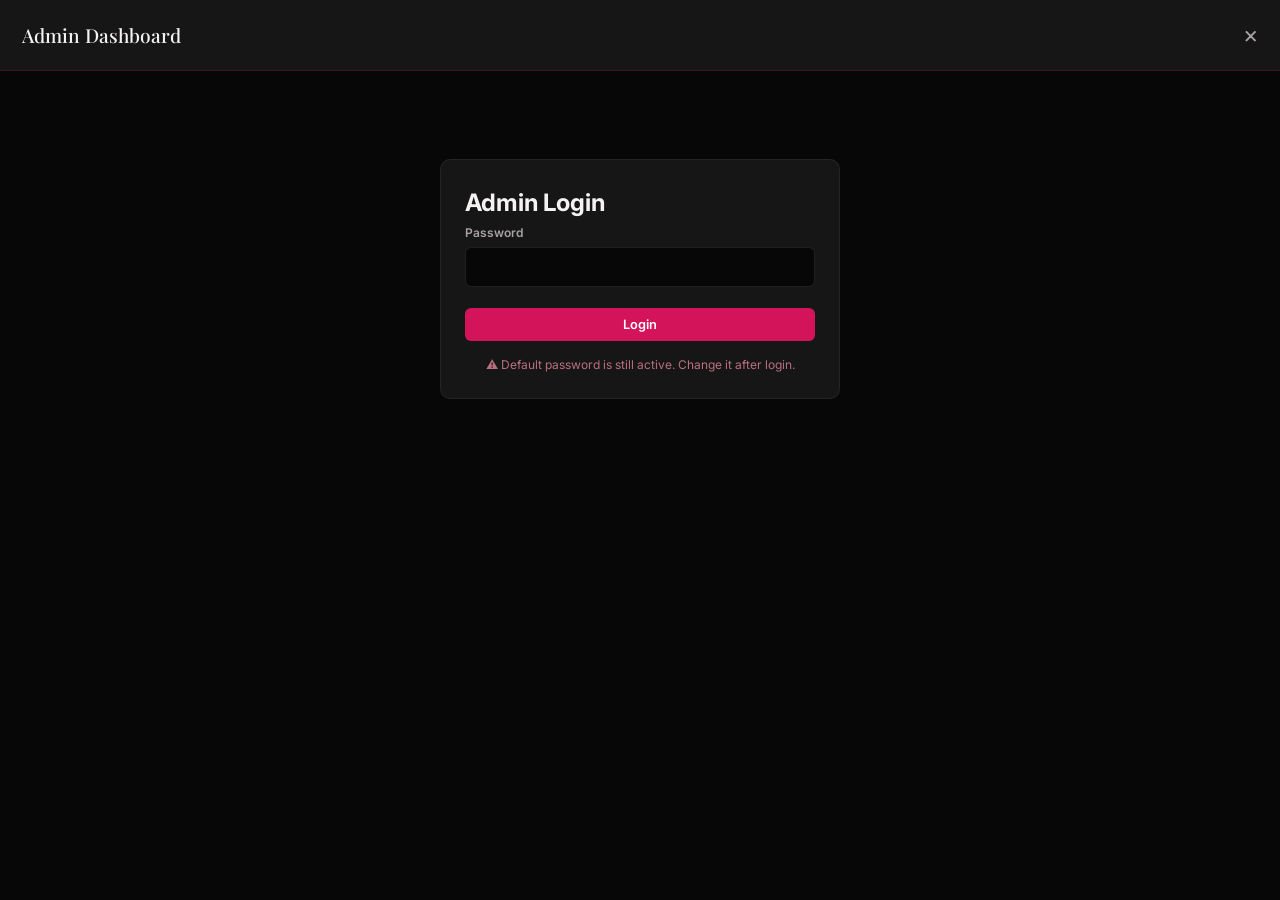
<file: admin.html>
<!doctype html>
<html lang="en">
<head>
<meta charset="UTF-8">
<meta name="viewport" content="width=device-width, initial-scale=1.0">
<title>Admin Dashboard | Pokuaa Made Me Do It</title>
<meta name="robots" content="noindex,nofollow">
<link rel="preconnect" href="https://fonts.googleapis.com">
<link href="https://fonts.googleapis.com/css2?family=Playfair+Display:ital,wght@0,400;0,500;0,600;1,400&family=Inter:wght@300;400;500;600&display=swap" rel="stylesheet">
<link rel="stylesheet" href="style2.css">
</head>
<body>
<div class="adm">
  <div class="adm-top">
    <h2>Admin Dashboard</h2>
    <a class="adm-close" href="index.html" aria-label="Back to website">×</a>
  </div>
  <div class="adm-body" id="admBody"></div>
</div>
<div class="toast" id="toast"></div>
<script>
const WA1='233271826192',WA2='233542407799';
const DEFAULT_PW='pokuaa123';
function getPw(){return localStorage.getItem('pmm_admin_pw')||DEFAULT_PW}
function setPw(p){localStorage.setItem('pmm_admin_pw',p)}
const DEFAULT_GALLERY = [{"id": 1, "name": "Tropical Mix", "caption": "Leopard, floral & French tips", "image":"gallery1.jpg", "visible": true}, {"id": 2, "name": "Signature Assortment", "caption": "Cherries, leopard, florals & French", "image": "gallery2.jpg", "visible": true}, {"id": 3, "name": "Pink French Luxe", "caption": "Soft pink French with gold charms", "image": "gallery3.jpg", "visible": true}, {"id": 4, "name": "Berry Blossom", "caption": "Burgundy florals & polka dots", "image": "g4.jpg", "visible": true}, {"id": 5, "name": "Cherry Bow", "caption": "Pink with cherries and bows", "image": "g5.jpg", "visible": true}, {"id": 6, "name": "Polka Floral", "caption": "Burgundy tips with white florals", "image": "g6.jpg", "visible": true}, {"id": 7, "name": "Tiger Pink", "caption": "Pink tiger print with bows", "image": "g8.jpg", "visible": true}, {"id": 8, "name": "Sakura French", "caption": "Pink florals on French tips", "image": "g10.jpg", "visible": true}, {"id": 9, "name": "Princess Hour", "caption": "Elegant burgundy & gold accents", "image": "g11.jpg", "visible": true}, {"id": 10, "name": "Orchid Bloom", "caption": "Pink orchids with black French", "image": "g12.jpg", "visible": true}, {"id": 11, "name": "Ruby Heart", "caption": "Deep red chrome & florals", "image": "g14.jpg", "visible": true}, {"id": 12, "name": "Polka On Hand", "caption": "Burgundy florals worn", "image": "g15.jpg", "visible": true}, {"id": 13, "name": "Soft Blossom", "caption": "3D florals in soft pink", "image": "g16.jpg", "visible": true}, {"id": 14, "name": "Chocolate Floral", "caption": "Brown & pink florals", "image": "g19.jpg", "visible": true}, {"id": 15, "name": "Worn Soft Floral", "caption": "Soft florals on hand", "image": "g21.jpg", "visible": true}];
let gallery = JSON.parse(localStorage.getItem('pmm_gal_v3') || 'null') || DEFAULT_GALLERY;
let products = JSON.parse(localStorage.getItem('pmm_prod') || 'null') || [];
let loggedIn=false, tab='overview', editProd=null, editGal=null;
let nextG = Math.max(0,...gallery.map(g=>g.id))+1;
let nextP = products.length ? Math.max(...products.map(p=>p.id))+1 : 1;
function saveG(){localStorage.setItem('pmm_gal_v3',JSON.stringify(gallery))}
function saveP(){localStorage.setItem('pmm_prod',JSON.stringify(products))}
function fmt(n){return 'GH₵ '+Number(n).toFixed(0)}
function toast(m){const t=document.getElementById('toast');t.textContent=m;t.classList.add('show');setTimeout(()=>t.classList.remove('show'),2500)}
function renderGal(){
  const el=document.getElementById('galGrid');
  const items=gallery.filter(g=>g.visible!==false);
  if(!items.length){el.innerHTML='<div class="empty" style="grid-column:1/-1">Gallery coming soon.</div>';return}
  el.innerHTML=items.map(g=>`<div class="gal-card" onclick="openLb('${g.image}')"><img src="${g.image}" alt="${g.name}" loading="lazy"><div class="gal-info"><h3>${g.name}</h3><p>${g.caption||''}</p></div></div>`).join('');
}
function renderShop(){
  const el=document.getElementById('shopGrid');
  if(!products.length){el.innerHTML='<div class="empty" style="grid-column:1/-1">Products will appear here when they become available.</div>';return}
  el.innerHTML=products.map(p=>{
    const avail=p.stock>0;
    return `<div class="prod ${avail?'':'oos'}"><span class="badge ${avail?'badge-in':'badge-out'}">${avail?'Available':'Out of Stock'}</span>
      <img src="${p.image||''}" alt="${p.name}" loading="lazy" onerror="this.style.background='#2A0D18'">
      <div class="prod-info"><h3>${p.name}</h3><div class="prod-meta">${[p.shape,p.length,p.category].filter(Boolean).join(' · ')}</div>
      <p>${p.desc||''}</p><div class="prod-bot"><span class="price">${fmt(p.price)}</span>
      ${avail?`<button class="btn-wa" onclick="waProd('${(p.name||'').replace(/'/g,"\\'")}',${p.price})">Ask on WhatsApp</button>`:`<button class="btn-wa" disabled>Out of Stock</button>`}
      </div></div></div>`;
  }).join('');
}
function waProd(name,price){const msg=`Hello, I'm interested in the ${name} press-on nail set priced at ${fmt(price)}. Is it available?`;window.open(`https://wa.me/${WA1}?text=${encodeURIComponent(msg)}`,'_blank')}
function openLb(src){document.getElementById('lbImg').src=src;document.getElementById('lb').classList.add('open')}
function closeLb(){document.getElementById('lb').classList.remove('open')}
function openAdmin(){document.getElementById('adm').classList.add('open');if(!loggedIn)showLogin();else showDash()}
function closeAdmin(){document.getElementById('adm').classList.remove('open');loggedIn=false;editProd=null;editGal=null}
function showLogin(){
  const defNote = getPw()===DEFAULT_PW ? `<p style="font-size:.75rem;color:var(--rose);text-align:center;margin-top:.9rem">⚠️ Default password is still active. Change it after login.</p>` : '';
  document.getElementById('admBody').innerHTML=`<div class="login-box"><h2>Admin Login</h2><div class="fg"><label>Password</label><input type="password" id="pw" onkeypress="if(event.key==='Enter')doLogin()"></div><button class="btn-a" style="width:100%;margin-top:.5rem" onclick="doLogin()">Login</button>${defNote}</div>`;
}
function doLogin(){if(document.getElementById('pw').value===getPw()){loggedIn=true;showDash();toast('Logged in')}else toast('Incorrect password')}
function showDash(){
  document.getElementById('admBody').innerHTML=`<div class="adm-tabs">
    <button class="adm-tab ${tab==='overview'?'active':''}" onclick="setTab('overview')">Overview</button>
    <button class="adm-tab ${tab==='gallery'?'active':''}" onclick="setTab('gallery')">Gallery</button>
    <button class="adm-tab ${tab==='products'?'active':''}" onclick="setTab('products')">Products</button>
    <button class="adm-tab ${tab==='restock'?'active':''}" onclick="setTab('restock')">Restocking</button>
    <button class="adm-tab ${tab==='settings'?'active':''}" onclick="setTab('settings')">Settings</button>
  </div><div id="tabContent"></div>`;
  if(tab==='overview')rendOverview();else if(tab==='gallery')rendGalAdmin();else if(tab==='products')rendProdAdmin();else if(tab==='restock')rendRestock();else if(tab==='settings')rendSettings();
}
function setTab(t){tab=t;editProd=null;editGal=null;showDash()}
function rendOverview(){
  const avail=products.filter(p=>p.stock>0).length,oos=products.filter(p=>p.stock<=0).length;
  const isDefault = getPw()===DEFAULT_PW;
  const warnHtml = isDefault ? `<div class="sec-warn"><div class="sec-warn-icon">⚠️</div><div>
    <strong>Security Warning — Default Password in Use</strong>
    <p>You are still using the default admin password. Please <a onclick="setTab('settings')">change your password in Settings</a> now.</p>
  </div></div>` : '';
  document.getElementById('tabContent').innerHTML=warnHtml+`<div class="stats">
    <div class="stat"><div class="stat-n">${products.length}</div><div class="stat-l">Total Products</div></div>
    <div class="stat"><div class="stat-n">${avail}</div><div class="stat-l">Available</div></div>
    <div class="stat"><div class="stat-n">${oos}</div><div class="stat-l">Out of Stock</div></div>
    <div class="stat"><div class="stat-n">${gallery.filter(g=>g.visible!==false).length}</div><div class="stat-l">Gallery Images</div></div>
  </div><div class="box"><h3>Quick Actions</h3><div style="display:flex;gap:.6rem;flex-wrap:wrap">
    <button class="btn-a" onclick="setTab('products')">Add Product</button>
    <button class="btn-a" onclick="setTab('gallery')">Manage Gallery</button>
    <button class="btn-a" onclick="setTab('restock')">Restock Items</button></div></div>`;
}
function rendGalAdmin(){
  let form=editGal!==null?(function(){const g=gallery.find(x=>x.id===editGal)||{};return `<div class="box"><h3>Edit Gallery Item</h3>
    <div class="fg"><label>Name</label><input id="gn" value="${(g.name||'').replace(/"/g,'&quot;')}"></div>
    <div class="fg"><label>Caption</label><input id="gc" value="${(g.caption||'').replace(/"/g,'&quot;')}"></div>
    <div class="fg"><label>Visible</label><select id="gv"><option value="true" ${g.visible!==false?'selected':''}>Visible</option><option value="false" ${g.visible===false?'selected':''}>Hidden</option></select></div>
    <div class="fg"><label>Image</label><label class="file-lab">Change Image<input type="file" id="gi" accept="image/*" onchange="prevF(this,'gp')"></label>
      ${g.image?`<img src="${g.image}" class="prev" id="gp">`:`<img class="prev" id="gp" style="display:none">`}</div>
    <div style="display:flex;gap:.5rem;margin-top:.6rem"><button class="btn-a" onclick="saveGal()">Save</button><button class="btn-o" onclick="editGal=null;rendGalAdmin()">Cancel</button></div></div>`})()
  :`<div class="box"><h3>+ Add Gallery Image</h3><p style="font-size:.78rem;color:var(--muted);margin-bottom:.8rem">Gallery images have NO prices.</p>
    <div class="fg"><label>Name *</label><input id="gn" placeholder="e.g. Tropical Mix"></div>
    <div class="fg"><label>Caption</label><input id="gc" placeholder="Short description"></div>
    <div class="fg"><label>Image *</label><label class="file-lab">Choose Image<input type="file" id="gi" accept="image/*" onchange="prevF(this,'gp')"></label><img class="prev" id="gp" style="display:none"></div>
    <button class="btn-a" style="margin-top:.5rem" onclick="saveGal()">Add to Gallery</button></div>`;
  const list=gallery.length?`<div class="alist">${gallery.map(g=>`<div class="aitem">${g.image?`<img src="${g.image}" alt="">`:''}<div style="flex:1"><h4>${g.name}</h4><div class="meta">${g.caption||''} ${g.visible===false?'· Hidden':''}</div>
    <div class="acts"><button class="btn-a" onclick="editGal=${g.id};rendGalAdmin()">Edit</button><button class="btn-d" onclick="delGal(${g.id})">Delete</button></div></div></div>`).join('')}</div>`:'<div class="empty">No gallery items yet.</div>';
  document.getElementById('tabContent').innerHTML=form+`<div class="box"><h3>Gallery Items (${gallery.length})</h3>`+list+'</div>';
}
function prevF(inp,pid){const p=document.getElementById(pid);if(inp.files&&inp.files[0]){const r=new FileReader();r.onload=e=>{p.src=e.target.result;p.style.display='block';p.dataset.b64=e.target.result};r.readAsDataURL(inp.files[0])}}
function saveGal(){
  const name=document.getElementById('gn').value.trim(),caption=document.getElementById('gc').value.trim();
  const vis=document.getElementById('gv')?document.getElementById('gv').value==='true':true;
  const prev=document.getElementById('gp'),img=prev.dataset.b64||prev.src||null;
  if(!name){toast('Name required');return}
  if(editGal!==null){const g=gallery.find(x=>x.id===editGal);if(g){g.name=name;g.caption=caption;g.visible=vis;if(img&&img.startsWith('data:'))g.image=img}editGal=null}
  else{if(!img||!img.startsWith('data:')){toast('Please choose an image');return}gallery.push({id:nextG++,name,caption,image:img,visible:true})}
  saveG();renderGal();rendGalAdmin();toast('Gallery updated');
}
function delGal(id){if(!confirm('Delete this gallery image?'))return;gallery=gallery.filter(g=>g.id!==id);saveG();renderGal();rendGalAdmin();toast('Deleted')}
function rendProdAdmin(){
  let form=editProd!==null?(function(){const p=products.find(x=>x.id===editProd)||{};return `<div class="box"><h3>Edit Product</h3>
    <div class="fg"><label>Name *</label><input id="pn" value="${(p.name||'').replace(/"/g,'&quot;')}"></div>
    <div class="fg"><label>Description</label><textarea id="pd">${p.desc||''}</textarea></div>
    <div class="frow"><div class="fg"><label>Price (GH₵) *</label><input type="number" id="pp" value="${p.price||''}" min="0"></div>
    <div class="fg"><label>Stock *</label><input type="number" id="ps" value="${p.stock??0}" min="0"></div></div>
    <div class="frow"><div class="fg"><label>Category</label><input id="pc" value="${p.category||''}"></div>
    <div class="fg"><label>Shape</label><input id="psh" value="${p.shape||''}"></div></div>
    <div class="frow"><div class="fg"><label>Length</label><input id="pl" value="${p.length||''}"></div>
    <div class="fg"><label>Image</label><label class="file-lab">Change Image<input type="file" id="pi" accept="image/*" onchange="prevF(this,'ppv')"></label>
      ${p.image?`<img src="${p.image}" class="prev" id="ppv">`:`<img class="prev" id="ppv" style="display:none">`}</div></div>
    <div style="display:flex;gap:.5rem;margin-top:.6rem"><button class="btn-a" onclick="saveProd()">Save</button><button class="btn-o" onclick="editProd=null;rendProdAdmin()">Cancel</button></div></div>`})()
  :`<div class="box"><h3>+ Add Product</h3>
    <div class="fg"><label>Name *</label><input id="pn" placeholder="e.g. French Elegance Set"></div>
    <div class="fg"><label>Description</label><textarea id="pd" placeholder="Short description"></textarea></div>
    <div class="frow"><div class="fg"><label>Price (GH₵) *</label><input type="number" id="pp" placeholder="150" min="0"></div>
    <div class="fg"><label>Stock *</label><input type="number" id="ps" placeholder="5" min="0" value="1"></div></div>
    <div class="frow"><div class="fg"><label>Category</label><input id="pc" placeholder="Elegant, Bold..."></div>
    <div class="fg"><label>Shape</label><input id="psh" placeholder="Coffin, Stiletto..."></div></div>
    <div class="frow"><div class="fg"><label>Length</label><input id="pl" placeholder="Short, Medium, Long"></div>
    <div class="fg"><label>Image</label><label class="file-lab">Choose Image<input type="file" id="pi" accept="image/*" onchange="prevF(this,'ppv')"></label><img class="prev" id="ppv" style="display:none"></div></div>
    <button class="btn-a" style="margin-top:.5rem" onclick="saveProd()">Add Product</button></div>`;
  const list=products.length?`<div class="alist">${products.map(p=>`<div class="aitem">${p.image?`<img src="${p.image}" alt="">`:''}<div style="flex:1">
    <div style="display:flex;justify-content:space-between;align-items:center"><h4>${p.name}</h4><span class="tag ${p.stock>0?'tag-in':'tag-out'}">${p.stock>0?'In Stock':'Out of Stock'}</span></div>
    <div class="meta">${fmt(p.price)} · Stock: ${p.stock} · ${[p.shape,p.length,p.category].filter(Boolean).join(' · ')}</div>
    <div class="acts"><button class="btn-a" onclick="editProd=${p.id};rendProdAdmin()">Edit</button>
    <button class="btn-o" onclick="quickStock(${p.id})">Restock</button>
    <button class="btn-d" onclick="delProd(${p.id})">Delete</button></div></div></div>`).join('')}</div>`:'<div class="empty">No products yet.</div>';
  document.getElementById('tabContent').innerHTML=form+`<div class="box"><h3>Products (${products.length})</h3>`+list+'</div>';
}
function saveProd(){
  const name=document.getElementById('pn').value.trim(),desc=document.getElementById('pd').value.trim();
  const price=parseFloat(document.getElementById('pp').value),stock=parseInt(document.getElementById('ps').value)||0;
  const category=document.getElementById('pc').value.trim(),shape=document.getElementById('psh').value.trim(),length=document.getElementById('pl').value.trim();
  const prev=document.getElementById('ppv'),img=prev.dataset.b64||prev.src||null;
  if(!name){toast('Name required');return}if(isNaN(price)||price<0){toast('Valid price required');return}
  if(editProd!==null){const p=products.find(x=>x.id===editProd);if(p){p.name=name;p.desc=desc;p.price=price;p.stock=stock;p.category=category;p.shape=shape;p.length=length;if(img&&img.startsWith('data:'))p.image=img}editProd=null}
  else products.push({id:nextP++,name,desc,price,stock,category,shape,length,image:img&&img.startsWith('data:')?img:null});
  saveP();renderShop();rendProdAdmin();toast('Product saved');
}
function delProd(id){if(!confirm('Delete this product?'))return;products=products.filter(p=>p.id!==id);saveP();renderShop();rendProdAdmin();toast('Deleted')}
function quickStock(id){const q=prompt('Enter new stock quantity:');if(q===null)return;const n=parseInt(q);if(isNaN(n)||n<0){toast('Invalid');return}const p=products.find(x=>x.id===id);if(p){p.stock=n;saveP();renderShop();showDash();toast('Stock updated')}}
function rendRestock(){
  const oos=products.filter(p=>p.stock<=0),avail=products.filter(p=>p.stock>0);
  let html=`<div class="box"><h3>Out of Stock (${oos.length})</h3>`;
  if(!oos.length)html+='<div class="empty">All products are in stock.</div>';
  else html+=`<div class="alist">${oos.map(p=>`<div class="aitem">${p.image?`<img src="${p.image}">`:''}<div style="flex:1"><h4>${p.name}</h4><div class="meta">${fmt(p.price)} · Stock: 0</div>
    <div class="acts"><input type="number" id="rs${p.id}" min="1" value="5" style="width:70px;padding:.4rem;background:var(--bg);border:1px solid rgba(255,255,255,.15);border-radius:4px;color:var(--text)">
    <button class="btn-a" onclick="doRestock(${p.id})">Restock</button></div></div></div>`).join('')}</div>`;
  html+=`</div><div class="box"><h3>In Stock (${avail.length})</h3>`;
  if(!avail.length)html+='<div class="empty">No products in stock.</div>';
  else html+=`<div class="alist">${avail.map(p=>`<div class="aitem">${p.image?`<img src="${p.image}">`:''}<div style="flex:1"><h4>${p.name}</h4><div class="meta">${fmt(p.price)} · Stock: ${p.stock}</div>
    <div class="acts"><input type="number" id="rs${p.id}" min="0" value="${p.stock}" style="width:70px;padding:.4rem;background:var(--bg);border:1px solid rgba(255,255,255,.15);border-radius:4px;color:var(--text)">
    <button class="btn-a" onclick="doRestock(${p.id})">Update Stock</button></div></div></div>`).join('')}</div>`;
  html+='</div>';document.getElementById('tabContent').innerHTML=html;
}
function doRestock(id){const n=parseInt(document.getElementById('rs'+id).value);if(isNaN(n)||n<0){toast('Invalid');return}const p=products.find(x=>x.id===id);if(p){p.stock=n;saveP();renderShop();rendRestock();toast(p.name+' stock set to '+n)}}
function rendSettings(){
  const isDefault = getPw()===DEFAULT_PW;
  const warnHtml = isDefault ? `<div class="sec-warn"><div class="sec-warn-icon">⚠️</div><div>
    <strong>Default Password Detected</strong>
    <p>Your admin password is still set to the default. Change it below to secure your dashboard.</p>
  </div></div>` : '';
  document.getElementById('tabContent').innerHTML=warnHtml+`<div class="box"><h3>Change Admin Password</h3>
    <p style="font-size:.82rem;color:var(--muted);margin-bottom:1rem">Choose a new password. You will need it next time you log in.</p>
    <div class="fg"><label>Current Password</label><input type="password" id="curPw" placeholder="Enter current password"></div>
    <div class="fg"><label>New Password</label><input type="password" id="newPw" placeholder="Enter new password (min 4 characters)"></div>
    <div class="fg"><label>Confirm New Password</label><input type="password" id="confPw" placeholder="Re-enter new password"></div>
    <button class="btn-a" onclick="changePassword()">Update Password</button>
  </div>
  <div class="box"><h3>Reset to Default</h3>
    <p style="font-size:.82rem;color:var(--muted);margin-bottom:1rem">Forgot your password? Reset to the original default password.</p>
    <button class="btn-o" onclick="resetPassword()">Reset Password to Default</button>
  </div>`;
}
function changePassword(){
  const cur=document.getElementById('curPw').value,nw=document.getElementById('newPw').value,conf=document.getElementById('confPw').value;
  if(cur!==getPw()){toast('Current password is incorrect');return}
  if(nw.length<4){toast('New password must be at least 4 characters');return}
  if(nw!==conf){toast('New passwords do not match');return}
  setPw(nw);document.getElementById('curPw').value='';document.getElementById('newPw').value='';document.getElementById('confPw').value='';
  toast('Password updated successfully');
}
function resetPassword(){if(!confirm('Reset password to the default (pokuaa123)?'))return;setPw(DEFAULT_PW);toast('Password reset to default: pokuaa123')}

</script>
<script>
showLogin();
</script>
</body>
</html>
</file>
<file: style2.css>
:root{--bg:#080708;--burgundy:#1A080F;--wine:#2A0D18;--raspberry:#D4145A;--rose:#B96F7D;--text:#F5F2F2;--muted:#A8A2A5;--card:#171617}
*{margin:0;padding:0;box-sizing:border-box}
html{scroll-behavior:smooth}
body{font-family:'Inter',sans-serif;background:var(--bg);color:var(--text);line-height:1.6}
img{max-width:100%;display:block}
a{color:inherit;text-decoration:none}
button{font-family:inherit;cursor:pointer}
.nav{position:fixed;top:0;left:0;right:0;z-index:1000;background:rgba(8,7,8,.94);backdrop-filter:blur(14px);border-bottom:1px solid rgba(212,20,90,.12);height:68px;display:flex;align-items:center}
.nav-in{max-width:1200px;margin:0 auto;padding:0 1.4rem;width:100%;display:flex;align-items:center;justify-content:space-between}
.logo{font-family:'Playfair Display',serif;font-size:1.05rem;font-weight:500}
.logo span{display:block;font-family:'Inter',sans-serif;font-size:.55rem;letter-spacing:2px;color:var(--raspberry);text-transform:uppercase;margin-top:2px}
.nav-links{display:flex;gap:1.8rem;list-style:none}
.nav-links a{font-size:.75rem;font-weight:500;letter-spacing:1.2px;text-transform:uppercase;color:var(--muted);transition:color .2s}
.nav-links a:hover{color:var(--raspberry)}
.nav-cta{background:var(--raspberry);color:#fff;font-size:.7rem;font-weight:600;letter-spacing:1px;text-transform:uppercase;padding:.55rem 1.2rem;border-radius:50px;border:none}
.nav-cta:hover{background:#e01866}
.ham{display:none;background:none;border:none;color:var(--text);font-size:1.4rem}
.mob{display:none;position:fixed;top:68px;left:0;right:0;background:var(--bg);border-bottom:1px solid rgba(212,20,90,.15);padding:1.2rem;z-index:999;flex-direction:column;gap:1rem}
.mob.open{display:flex}
.mob a{font-size:.85rem;letter-spacing:1px;text-transform:uppercase;color:var(--muted);padding:.3rem 0}
.hero{min-height:100vh;display:flex;align-items:center;padding:90px 0 50px;background:linear-gradient(160deg,var(--bg),var(--burgundy) 50%,var(--wine))}
.hero-in{max-width:1200px;margin:0 auto;padding:0 1.4rem;display:grid;grid-template-columns:1fr 1fr;gap:3rem;align-items:center;width:100%}
.hero-eye{font-size:.68rem;letter-spacing:3.5px;text-transform:uppercase;color:var(--raspberry);font-weight:500;margin-bottom:1.2rem}
.hero h1{font-family:'Playfair Display',serif;font-size:clamp(2.6rem,5.5vw,4.2rem);font-weight:500;line-height:1.08;margin-bottom:1.3rem}
.hero h1 em{font-style:italic;color:var(--raspberry)}
.hero p{font-size:1rem;color:var(--muted);max-width:380px;margin-bottom:2rem;line-height:1.7}
.hero p strong{color:var(--text);font-weight:500}
.btns{display:flex;flex-wrap:wrap;gap:.8rem}
.btn{background:var(--raspberry);color:#fff;border:none;padding:.9rem 1.7rem;font-size:.78rem;font-weight:600;letter-spacing:1.1px;text-transform:uppercase;border-radius:50px;transition:all .2s;display:inline-block}
.btn:hover{background:#e01866;transform:translateY(-1px)}
.btn-out{background:transparent;color:var(--text);border:1px solid rgba(245,242,242,.28);padding:.9rem 1.7rem;font-size:.78rem;font-weight:500;letter-spacing:1.1px;text-transform:uppercase;border-radius:50px;transition:all .2s;display:inline-block}
.btn-out:hover{border-color:var(--raspberry);color:var(--raspberry)}
.hero-img img{width:100%;max-width:400px;border-radius:12px;border:1px solid rgba(212,20,90,.18);box-shadow:0 20px 50px rgba(0,0,0,.45);aspect-ratio:3/4;object-fit:cover}
.sec{padding:5rem 0}
.sec-in{max-width:1200px;margin:0 auto;padding:0 1.4rem}
.eye{font-size:.65rem;letter-spacing:3px;text-transform:uppercase;color:var(--raspberry);font-weight:600;margin-bottom:.4rem}
.sec h2{font-family:'Playfair Display',serif;font-size:clamp(1.8rem,3.5vw,2.4rem);font-weight:500;margin-bottom:.5rem}
.sub{font-size:.95rem;color:var(--muted);max-width:460px;line-height:1.6}
.gal-grid{display:grid;grid-template-columns:repeat(3,1fr);gap:1.2rem;margin-top:2.5rem}
.gal-card{background:var(--card);border-radius:10px;overflow:hidden;border:1px solid rgba(255,255,255,.04);cursor:pointer;transition:transform .3s,border-color .3s}
.gal-card:hover{transform:translateY(-5px);border-color:rgba(212,20,90,.3)}
.gal-card img{width:100%;aspect-ratio:1;object-fit:cover}
.gal-info{padding:1rem 1.1rem}
.gal-info h3{font-family:'Playfair Display',serif;font-size:1rem;font-weight:500;margin-bottom:.2rem}
.gal-info p{font-size:.8rem;color:var(--muted)}
.shop{background:var(--burgundy)}
.shop-grid{display:grid;grid-template-columns:repeat(3,1fr);gap:1.2rem;margin-top:2.5rem}
.prod{background:var(--card);border-radius:10px;overflow:hidden;border:1px solid rgba(255,255,255,.04);position:relative;transition:transform .3s,border-color .3s}
.prod:hover{transform:translateY(-5px);border-color:rgba(212,20,90,.3)}
.prod.oos{opacity:.65}
.prod img{width:100%;aspect-ratio:1;object-fit:cover}
.badge{position:absolute;top:10px;left:10px;font-size:.65rem;font-weight:700;letter-spacing:.5px;text-transform:uppercase;padding:.25rem .6rem;border-radius:50px}
.badge-in{background:rgba(40,160,80,.9);color:#fff}
.badge-out{background:rgba(140,40,40,.9);color:#fff}
.prod-info{padding:1.1rem}
.prod-info h3{font-family:'Playfair Display',serif;font-size:1.05rem;font-weight:500;margin-bottom:.2rem}
.prod-meta{font-size:.72rem;color:var(--muted);margin-bottom:.4rem}
.prod-info p{font-size:.82rem;color:var(--muted);margin-bottom:.8rem;line-height:1.4}
.prod-bot{display:flex;justify-content:space-between;align-items:center;flex-wrap:wrap;gap:.5rem}
.price{font-size:1.15rem;font-weight:700;color:var(--raspberry)}
.btn-wa{background:var(--raspberry);color:#fff;border:none;padding:.5rem 1rem;font-size:.7rem;font-weight:600;letter-spacing:.5px;text-transform:uppercase;border-radius:50px}
.btn-wa:hover{background:#e01866}
.btn-wa:disabled{background:#444;color:#888;cursor:not-allowed}
.care{background:var(--bg)}
.steps{display:grid;grid-template-columns:repeat(4,1fr);gap:1.1rem;margin-top:2.5rem}
.step{background:var(--card);border-radius:10px;padding:1.4rem 1rem;text-align:center;border:1px solid rgba(255,255,255,.04)}
.step-n{width:40px;height:40px;border:1px solid rgba(212,20,90,.4);border-radius:50%;display:flex;align-items:center;justify-content:center;margin:0 auto .9rem;font-size:.85rem;font-weight:600;color:var(--raspberry)}
.step h4{font-size:.82rem;font-weight:600;letter-spacing:.5px;text-transform:uppercase;margin-bottom:.4rem}
.step p{font-size:.78rem;color:var(--muted);line-height:1.5}
.contact{background:var(--burgundy)}
.ct-grid{display:grid;grid-template-columns:1fr 1fr;gap:1.2rem;margin-top:2.2rem}
.ct-card{background:var(--card);border-radius:10px;padding:1.3rem;border:1px solid rgba(255,255,255,.04);display:flex;gap:.9rem;align-items:flex-start}
.ct-icon{width:40px;height:40px;border-radius:50%;background:rgba(212,20,90,.12);display:flex;align-items:center;justify-content:center;font-size:1.1rem;flex-shrink:0;color:var(--raspberry)}
.ct-card h4{font-size:.72rem;font-weight:600;letter-spacing:1px;text-transform:uppercase;color:var(--muted);margin-bottom:.3rem}
.ct-card a{font-size:.92rem;font-weight:500;transition:color .2s}
.ct-card a:hover{color:var(--raspberry)}
.wa-row{display:flex;flex-wrap:wrap;gap:.5rem;margin-top:.3rem}
.wa-b{background:var(--raspberry);color:#fff;font-size:.75rem;font-weight:600;padding:.4rem .9rem;border-radius:50px}
.wa-b:hover{background:#e01866}
footer{background:var(--bg);border-top:1px solid rgba(212,20,90,.12);padding:3.5rem 0 1.5rem}
.ft-grid{display:grid;grid-template-columns:1.5fr 1fr 1fr 1fr;gap:2rem;margin-bottom:2.5rem}
.ft-col h4{font-size:.7rem;letter-spacing:1.5px;text-transform:uppercase;margin-bottom:1rem;font-weight:600}
.ft-col ul{list-style:none}
.ft-col li{margin-bottom:.4rem}
.ft-col a{font-size:.84rem;color:var(--muted);transition:color .2s}
.ft-col a:hover{color:var(--raspberry)}
.ft-bot{border-top:1px solid rgba(255,255,255,.06);padding-top:1.2rem;display:flex;justify-content:space-between;align-items:center;font-size:.78rem;color:var(--muted)}
.ft-soc{display:flex;gap:1rem}
.ft-soc a{font-size:1.1rem;color:var(--muted);transition:color .2s}
.ft-soc a:hover{color:var(--raspberry)}
.float-wa{position:fixed;bottom:22px;right:22px;z-index:900;background:var(--raspberry);color:#fff;width:54px;height:54px;border-radius:50%;display:flex;align-items:center;justify-content:center;font-size:1.4rem;box-shadow:0 6px 22px rgba(212,20,90,.4);transition:transform .2s}
.float-wa:hover{transform:scale(1.08)}
.lb{display:none;position:fixed;inset:0;background:rgba(0,0,0,.9);z-index:3000;align-items:center;justify-content:center;padding:1.5rem}
.lb.open{display:flex}
.lb img{max-width:90vw;max-height:85vh;border-radius:8px;object-fit:contain}
.lb-x{position:absolute;top:1rem;right:1.5rem;background:none;border:none;color:#fff;font-size:2rem;cursor:pointer}
@media(max-width:768px){.nav-links,.nav-cta{display:none}.ham{display:block}.hero-in{grid-template-columns:1fr;text-align:center;gap:2rem}.hero p{margin:0 auto 1.5rem}.btns{justify-content:center}.hero-img{order:-1}.hero-img img{max-width:260px;margin:0 auto}.gal-grid,.shop-grid{grid-template-columns:1fr}.steps{grid-template-columns:1fr 1fr}.ct-grid{grid-template-columns:1fr}.ft-grid{grid-template-columns:1fr;gap:1.5rem}.ft-bot{flex-direction:column;gap:.7rem;text-align:center}}
@media(max-width:480px){.steps{grid-template-columns:1fr}.btns{flex-direction:column;align-items:center}.btn,.btn-out{width:100%;text-align:center}}

.adm{display:block;min-height:100vh;background:var(--bg);overflow-y:auto}
.adm-top{background:var(--card);border-bottom:1px solid rgba(212,20,90,.2);padding:1rem 1.4rem;display:flex;justify-content:space-between;align-items:center;position:sticky;top:0;z-index:10}
.adm-top h2{font-family:'Playfair Display',serif;font-size:1.2rem;font-weight:500}
.adm-close{background:none;border:none;color:var(--muted);font-size:1.5rem;text-decoration:none}
.adm-close:hover{color:var(--raspberry)}
.adm-body{max-width:1100px;margin:0 auto;padding:1.5rem}
.adm-tabs{display:flex;gap:.3rem;margin-bottom:1.5rem;flex-wrap:wrap;border-bottom:1px solid rgba(255,255,255,.08);padding-bottom:.5rem}
.adm-tab{background:none;border:none;color:var(--muted);font-size:.8rem;font-weight:600;padding:.5rem 1rem;border-radius:6px;letter-spacing:.3px}
.adm-tab.active,.adm-tab:hover{background:rgba(212,20,90,.15);color:var(--raspberry)}
.stats{display:grid;grid-template-columns:repeat(4,1fr);gap:1rem;margin-bottom:1.5rem}
.stat{background:var(--card);border-radius:10px;padding:1.2rem;border:1px solid rgba(255,255,255,.05);text-align:center}
.stat-n{font-size:1.8rem;font-weight:700;color:var(--raspberry);font-family:'Playfair Display',serif}
.stat-l{font-size:.72rem;color:var(--muted);text-transform:uppercase;letter-spacing:.8px;margin-top:.2rem}
.box{background:var(--card);border-radius:10px;padding:1.3rem;border:1px solid rgba(255,255,255,.05);margin-bottom:1.3rem}
.box h3{font-family:'Playfair Display',serif;font-size:1.05rem;font-weight:500;margin-bottom:1rem}
.fg{margin-bottom:.85rem}
.fg label{display:block;font-size:.75rem;font-weight:600;color:var(--muted);margin-bottom:.3rem}
.fg input,.fg textarea,.fg select{width:100%;padding:.65rem .8rem;background:var(--bg);border:1px solid rgba(255,255,255,.1);border-radius:6px;color:var(--text);font-family:inherit;font-size:.9rem}
.fg input:focus,.fg textarea:focus,.fg select:focus{outline:none;border-color:var(--raspberry)}
.fg textarea{min-height:70px;resize:vertical}
.frow{display:grid;grid-template-columns:1fr 1fr;gap:.8rem}
.btn-a{background:var(--raspberry);color:#fff;border:none;padding:.55rem 1.1rem;border-radius:6px;font-size:.8rem;font-weight:600}
.btn-a:hover{background:#e01866}
.btn-o{background:transparent;color:var(--muted);border:1px solid rgba(255,255,255,.15);padding:.55rem 1.1rem;border-radius:6px;font-size:.8rem}
.file-lab{display:inline-block;background:rgba(212,20,90,.1);border:1px dashed rgba(212,20,90,.35);color:var(--rose);padding:.6rem .8rem;border-radius:6px;font-size:.78rem;cursor:pointer}
.file-lab input{display:none}
.prev{width:120px;height:120px;object-fit:cover;border-radius:8px;margin-top:.7rem;border:1px solid rgba(255,255,255,.1)}
.alist{display:flex;flex-direction:column;gap:.7rem}
.aitem{display:flex;gap:1rem;align-items:flex-start;background:var(--bg);border:1px solid rgba(255,255,255,.06);border-radius:8px;padding:.8rem}
.aitem img{width:70px;height:70px;object-fit:cover;border-radius:6px;flex-shrink:0}
.acts{display:flex;gap:.4rem;flex-wrap:wrap;margin-top:.6rem}
.tag{font-size:.65rem;padding:.2rem .5rem;border-radius:50px}
.tag-in{background:rgba(40,160,80,.15);color:#6ed38d}
.tag-out{background:rgba(180,50,50,.15);color:#ef8a8a}
.empty{color:var(--muted);text-align:center;padding:2rem}
.login-box{max-width:400px;margin:4rem auto;background:var(--card);padding:1.5rem;border-radius:10px;border:1px solid rgba(255,255,255,.06)}
.sec-warn{display:flex;gap:.8rem;align-items:flex-start;background:rgba(180,100,30,.12);border:1px solid rgba(220,140,50,.25);border-radius:8px;padding:1rem;margin-bottom:1.2rem;color:#e9c58d}
.sec-warn-icon{font-size:1.2rem}
.sec-warn p{font-size:.78rem;margin-top:.25rem;color:var(--muted)}
.sec-warn a{color:var(--raspberry);cursor:pointer}
.toast{position:fixed;bottom:22px;left:50%;transform:translateX(-50%) translateY(20px);background:#221e21;color:#fff;padding:.7rem 1rem;border-radius:7px;font-size:.8rem;opacity:0;pointer-events:none;transition:.25s;z-index:4000;border:1px solid rgba(255,255,255,.08)}
.toast.show{opacity:1;transform:translateX(-50%) translateY(0)}
@media(max-width:700px){
 .stats{grid-template-columns:repeat(2,1fr)}
 .frow{grid-template-columns:1fr}
 .adm-body{padding:1rem}
 .aitem{gap:.7rem}
}
</file>
